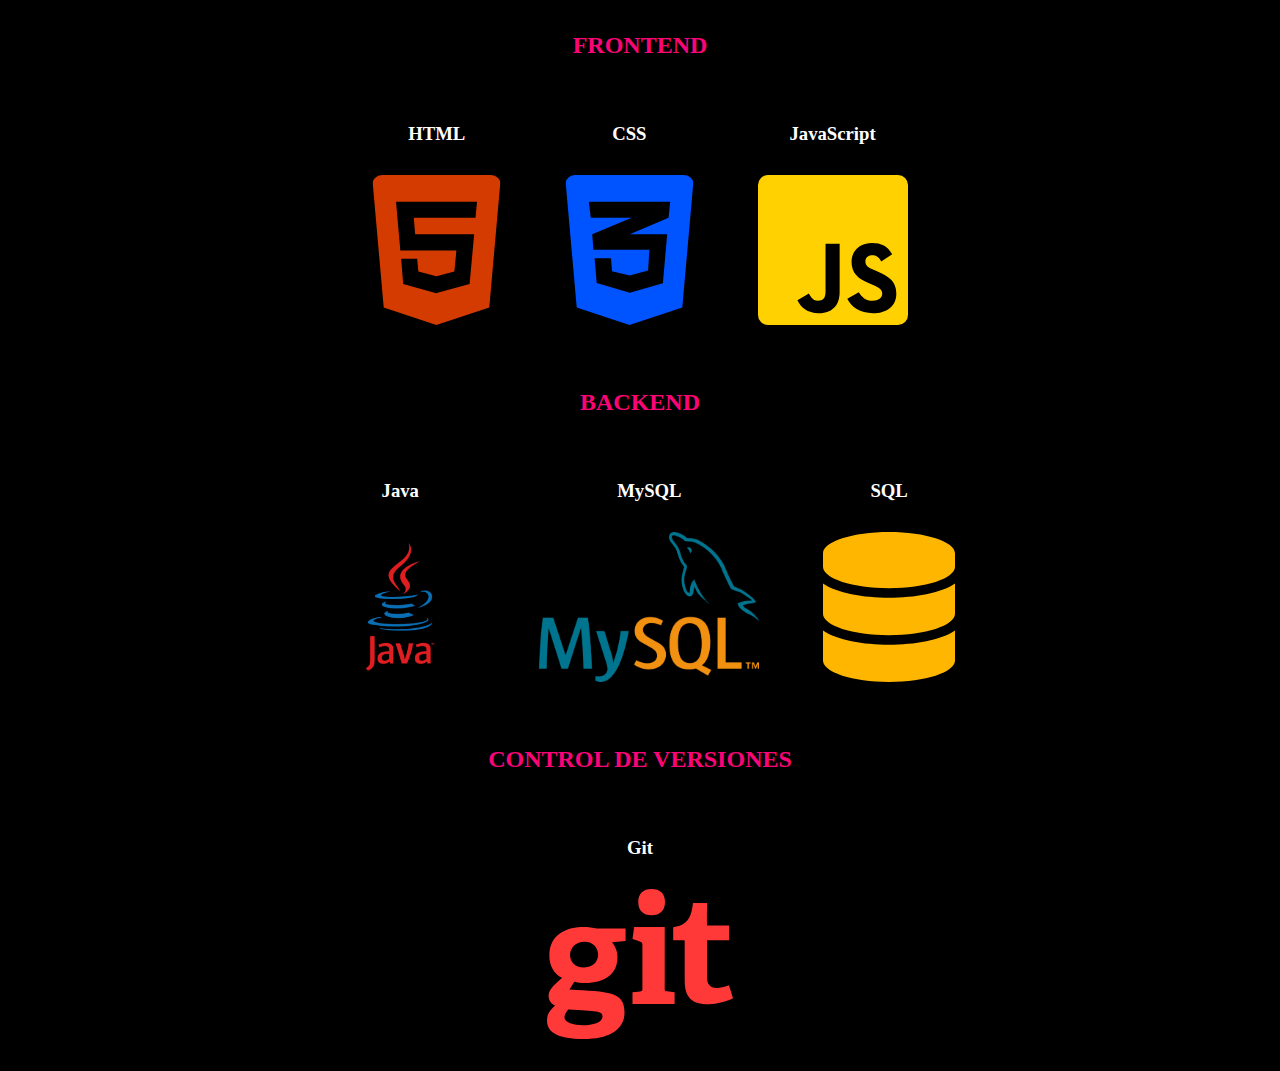
<file: tecnologias.html>
<!DOCTYPE html>
<html lang="es">
<head>
    <meta charset="UTF-8">
    <meta http-equiv="X-UA-Compatible" content="IE=edge">
    <meta name="viewport" content="width=device-width, initial-scale=1.0">
    <title>Tecnologias</title>
    <link rel="stylesheet" href="../Css1/estilo1.css">
</head>
<body>

 
    
    <section class="tec">

        <div class="frontend">
            <h2>FRONTEND</h2>

            <div class="front">

                
                <span class="html">
                    <h3>HTML</h3>
                    <img src="../imagenes/html5.svg" alt="Logo de HTML">
                </span>
                
                <span class="css">
                    <h3>CSS</h3>
                    <img src="../imagenes/css3.svg" alt="Logo de CSS">
                </span>
                
                <span class="javascript">
                    <h3>JavaScript</h3>
                    <img src="../imagenes/js.svg" alt="Logo de JavaScript">
                </span>
                
            </div>
            
        </div>
    
        <div class="backend">
            <h2>BACKEND</h2>
            <div class="back">
                <span class="java">
                    <h3>Java</h3>
                    <img src="../imagenes/java5.png" alt="Logo de Java">
                </span>
        
                <span class="mysql">
                    <h3>MySQL</h3>
                    <img src="../imagenes/mysql.png" alt="Logo de MySQL">
                </span>
        
                <span class="sql">
                    <h3>SQL</h3>
                    <img src="../imagenes/sql.svg" alt="Logo de SQL">
                </span>

            </div>
    
            
        </div>

        <div class="control">
            <h2>CONTROL DE VERSIONES</h2>
            
            <div class="ctr">
               
                    <span class="git">
                        <h3>Git</h3>
                        
                        <img class="imgit" src="../imagenes/git.svg" alt="Logo de Git">
                    </span>
                    
                   
                
            </div>
            
        </div>

    </section>

</body>
</html>
</file>
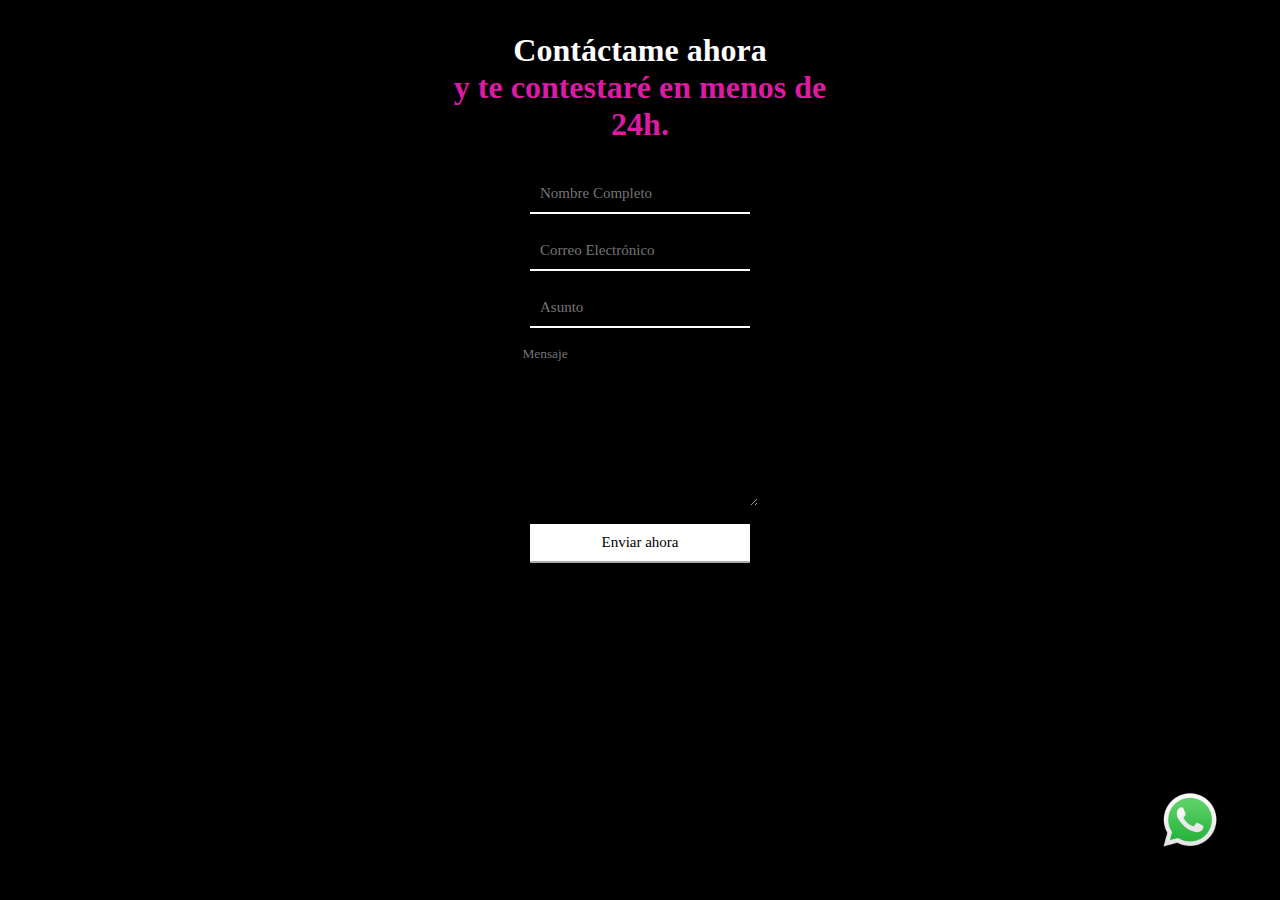
<file: subPaginas/contacto.html>
<!DOCTYPE html>
<html lang="es">
<head>
    <meta charset="UTF-8">
    <meta http-equiv="X-UA-Compatible" content="IE=edge">
    <meta name="viewport" content="width=device-width, initial-scale=1.0">
    <title>Contacto</title>
    <link rel="stylesheet" href="../Css1/estilo1.css">
</head>
<body>
    

    <form action="esteban.la.spada@mi.unc.edu.ar" method="post" enctype="text/plain">
       
        
        <h1 class="modif">
            <span class="cambio">Contáctame ahora</span>
          
            y te contestaré en menos de 
            <span>24h.</span>
        </h1>
        
        
        <div class="nombre">
            <label for="nombre"></label>
            <input type="text" id="nombre" name="nombre" placeholder="Nombre Completo" required>
        </div>
        <br>
        <div class="email">
            <label for="email"></label>
            <input type="email" id="mail" name="email" placeholder="Correo Electrónico" name="mail" required>
        </div>
        <br>
        <div class="asunto">
            <label for="asunto"></label>
            <input type="text" id="asunto" name="asunto" placeholder="Asunto" required>

        </div>
        <br>
        <div class="mensaje">
            <label for="Comentarios"></label>
            <textarea name="comentarios" placeholder="Mensaje" id="comentarios" cols="30" rows="10" required></textarea>
           
            
        </div>
        <br>
        <div class="enviar">
            <input class="boton" type="submit" value="Enviar ahora">
            
        </div>

        <div class="wp">
            <a href="https://wa.me/5492616634956?text=Hola%2C+vi+tu+p%C3%A1gina+y+queria+contactarme+con+vos..%21%21%21">
                <img src="../imagenes/wp.png" alt="Logo de WhatsApp">
            </a>
        </div>
        

    </form>

</body>
</html>
</file>
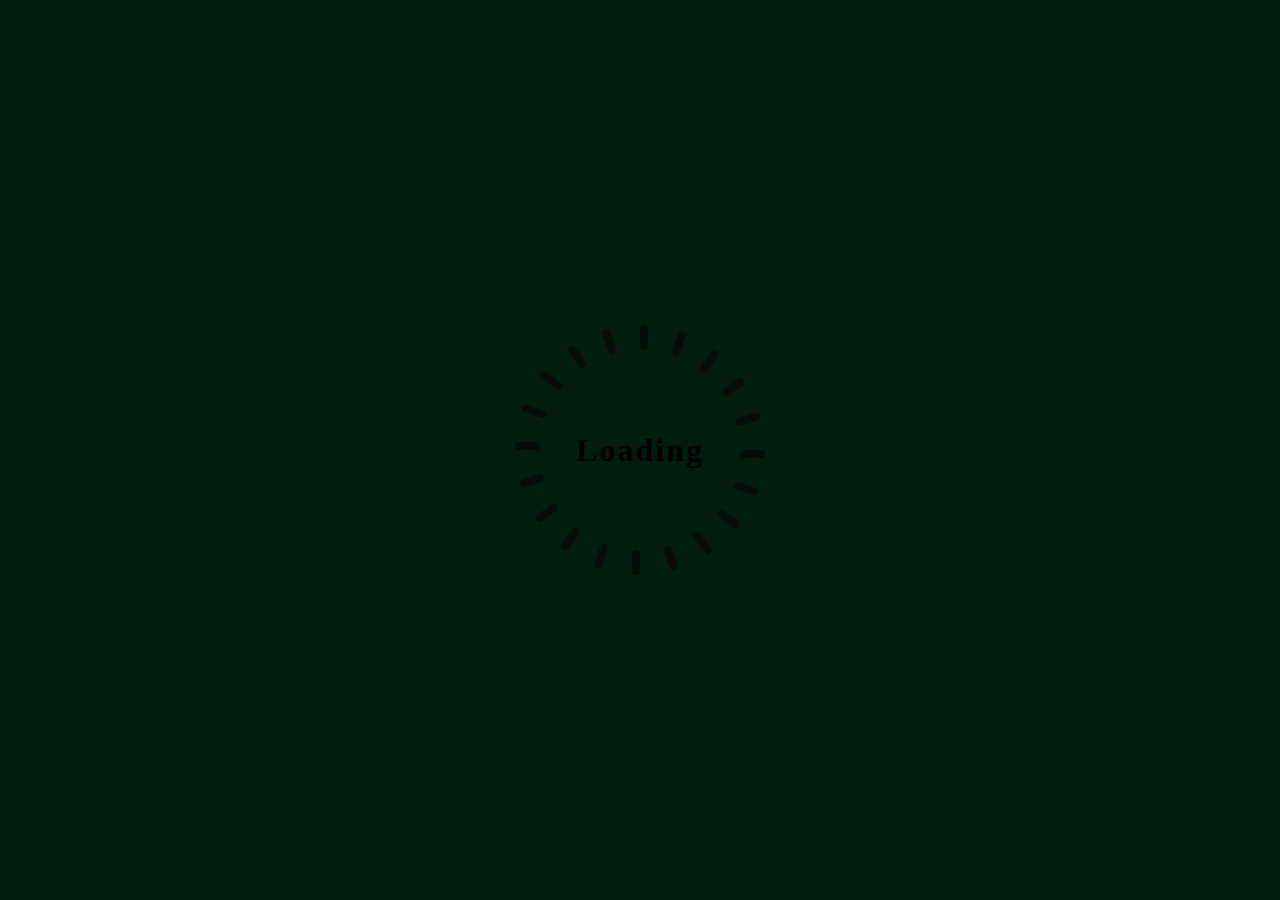
<file: subPaginas/proyectos.html>
<!DOCTYPE html>
<html lang="es">
<head>
    <meta charset="UTF-8">
    <meta http-equiv="X-UA-Compatible" content="IE=edge">
    <meta name="viewport" content="width=device-width, initial-scale=1.0">
    <title>Proyectos</title>
    <link rel="stylesheet" href="../Css1/estilo1.css">
</head>
<body>
     <section id="carga">
         <div class="loading">
            <div class="blocks" style="--i:1;"></div>
            <div class="blocks" style="--i:2;"></div>
            <div class="blocks" style="--i:3;"></div>
            <div class="blocks" style="--i:4;"></div>
            <div class="blocks" style="--i:5;"></div>
            <div class="blocks" style="--i:6;"></div>
            <div class="blocks" style="--i:7;"></div>
            <div class="blocks" style="--i:8;"></div>
            <div class="blocks" style="--i:9;"></div>
            <div class="blocks" style="--i:10;"></div>
            <div class="blocks" style="--i:11;"></div>
            <div class="blocks" style="--i:12;"></div>
            <div class="blocks" style="--i:13;"></div>
            <div class="blocks" style="--i:14;"></div>
            <div class="blocks" style="--i:15;"></div>
            <div class="blocks" style="--i:16;"></div>
            <div class="blocks" style="--i:17;"></div>
            <div class="blocks" style="--i:18;"></div>
            <div class="blocks" style="--i:19;"></div>
            <div class="blocks" style="--i:20;"></div>
            <h3 id="cargando">Loading</h3>
         </div>
    </section>
</body>
</html>
</file>
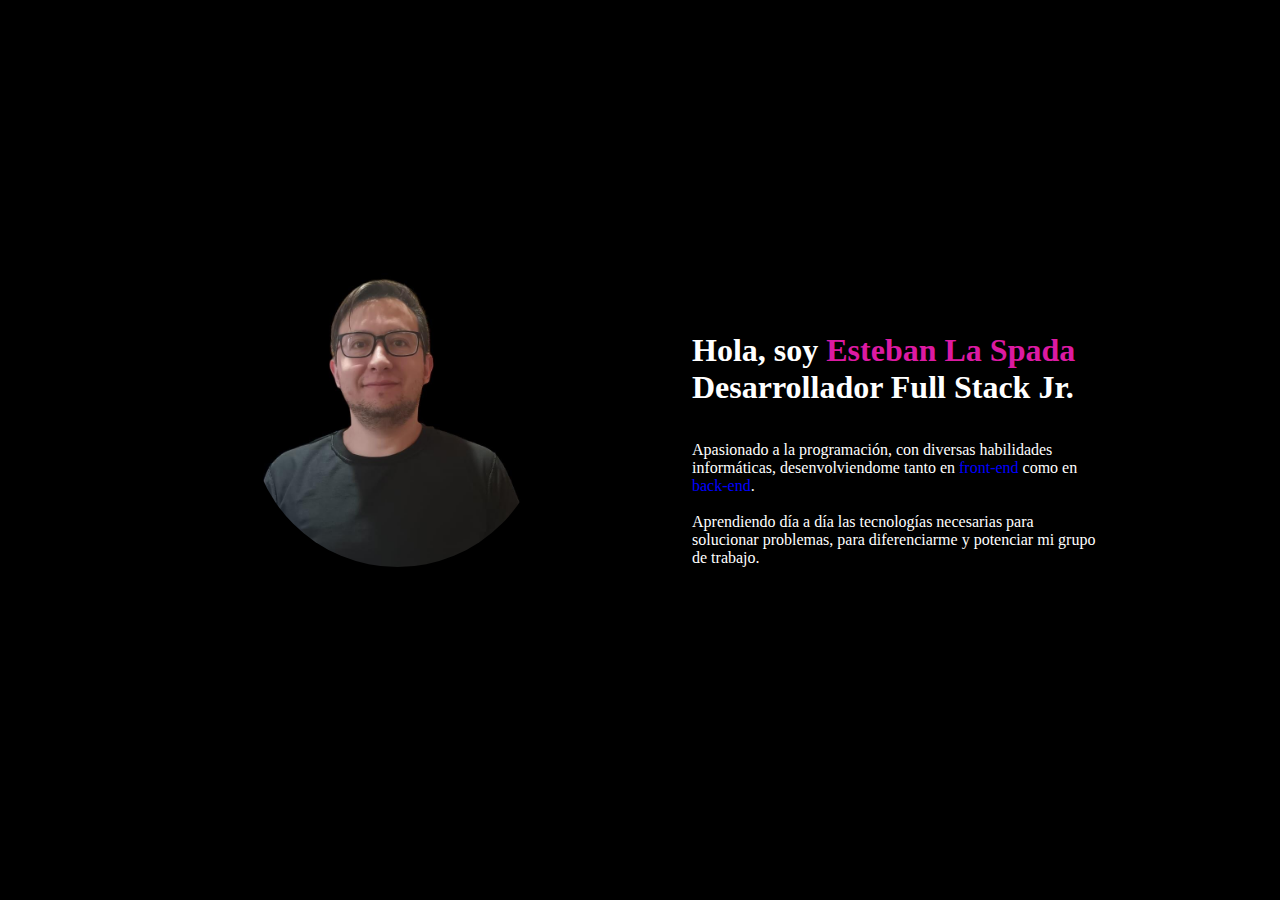
<file: subPaginas/sobreMi.html>
<!DOCTYPE html>
<html lang="es">
<head>
    <meta charset="UTF-8">
    <meta http-equiv="X-UA-Compatible" content="IE=edge">
    <meta name="viewport" content="width=device-width, initial-scale=1.0">
    <title>Sobre Mi</title>
    <link rel="stylesheet" href="../Css1/estilo1.css">
</head>
<body id="cuerpo">

    <section class="sobre">


        <div class="imagen_yo">
            <img src="../imagenes/yo.jpg" alt="Imagen mia">
        </div>

        <div class="descripcionPersonal">
           
            <h1 id="presentacion">
                Hola, soy <span id="pres1">Esteban La Spada</span>
                <br>
            
                Desarrollador Full Stack Jr.
            </h1>
        
            <div class="sep">
                <p class="des">Apasionado a la programación, con diversas habilidades informáticas, desenvolviendome tanto en <span class="fyb">front-end
                </span> como en <span class="fyb">back-end</span>.</p>
                <br>
            
                <p class="des">Aprendiendo día a día las tecnologías necesarias para solucionar problemas, para diferenciarme y potenciar mi grupo de trabajo.</p>
           
            </div>
        </div>
       
    </section>
</body>
</html>
</file>
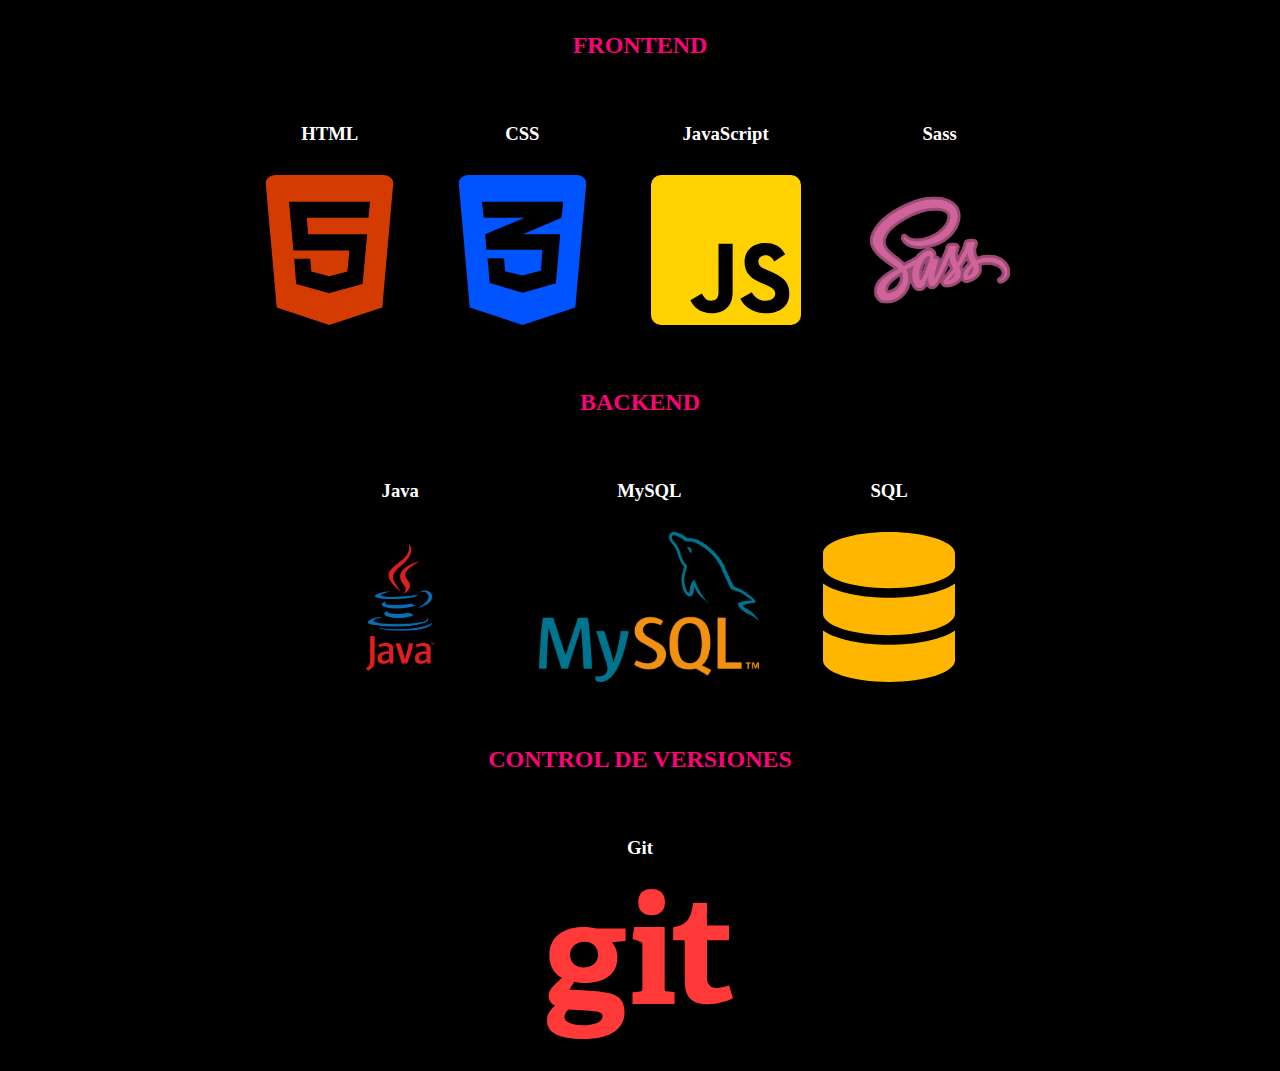
<file: subPaginas/tecnologias.html>
<!DOCTYPE html>
<html lang="es">
<head>
    <meta charset="UTF-8">
    <meta http-equiv="X-UA-Compatible" content="IE=edge">
    <meta name="viewport" content="width=device-width, initial-scale=1.0">
    <title>Tecnologias</title>
    <link rel="stylesheet" href="../Css1/estilo1.css">
</head>
<body>

 
    
    <section class="tec">

        <div class="frontend">
            <h2>FRONTEND</h2>

            <div class="front">

                
                <span class="html">
                    <h3>HTML</h3>
                    <img src="../imagenes/html5.svg" alt="Logo de HTML">
                </span>
                
                <span class="css">
                    <h3>CSS</h3>
                    <img src="../imagenes/css3.svg" alt="Logo de CSS">
                </span>
                
                <span class="javascript">
                    <h3>JavaScript</h3>
                    <img src="../imagenes/js.svg" alt="Logo de JavaScript">
                </span>

                <span class="sass">
                    <h3>Sass</h3>
                    <img src="../imagenes/sass.png" alt="Logo Sass">
                </span>
                
            </div>
            
        </div>
    
        <div class="backend">
            <h2>BACKEND</h2>
            <div class="back">
                <span class="java">
                    <h3>Java</h3>
                    <img src="../imagenes/java5.png" alt="Logo de Java">
                </span>
        
                <span class="mysql">
                    <h3>MySQL</h3>
                    <img src="../imagenes/mysql.png" alt="Logo de MySQL">
                </span>
        
                <span class="sql">
                    <h3>SQL</h3>
                    <img src="../imagenes/sql.svg" alt="Logo de SQL">
                </span>

            </div>
    
            
        </div>

        <div class="control">
            <h2>CONTROL DE VERSIONES</h2>
            
            <div class="ctr">
               
                    <span class="git">
                        <h3>Git</h3>
                        
                        <img class="imgit" src="../imagenes/git.svg" alt="Logo de Git">
                    </span>
                    
                   
                
            </div>
            
        </div>

    </section>

</body>
</html>
</file>
<file: Css1/estilo1.css>
*{
  margin: 0;
  padding: 0;
  box-sizing: border-box;
  font-family: Cambria, Cochin, Georgia, Times, 'Times New Roman', serif;
 }





                              /* PAGINA DE INICIO */


/* BURBUJAS */

.bubbles {
  position: relative;
  display: flex;
}

.bubbles span {
  position: relative;
  width: 1.875rem;
  height: 1.875rem;
  background-color: aqua;
  margin: 0 0.25rem;
  border-radius: 50%;
  box-shadow: 0 0 0 10px #4fc3dc44,
  0 0 50px #4fc3dc,
  0 0 100px #4fc3dc ;
  animation: animate 15s linear infinite;
  animation-duration: calc(125s/var(--i));
}

.bubbles span:nth-child(even) {
  background: rgb(220, 20, 143);
  box-shadow: 0 0 0 10px #06d3ee44,
  0 0 50px #db19d5,
  0 0 100px #dc1aa2 ;
  animation: animate 15s linear infinite;
  animation-duration: calc(125s/var(--i));
}

@keyframes animate {
  0%
  {
      transform: translateY(100vh) scale(0);
  }
  100%
  {
      transform: translateY(-10vh) scale(1);
  }
}



 
 header {
   background-color:rgb(0, 0, 0);
   color: white;
}

 body {
  background-color:rgb(0, 0, 0);

}


 header .contenedor {
    
    transform: scale(0.8);
    height: 100vh;
    display: flex;
    justify-content: center;
}

#logito {
  background-color: rgba(0, 0, 0, 0);
  width: 30rem;
}

img {
   background-color: white;
   overflow: clip;
}

svg {
   stroke: white;
}
 
 .main_header {
    display: grid;
    grid-template-columns: 1fr 1fr 1fr 1fr 1fr 1fr ;
    grid-template-rows: 1fr 1fr 1fr 1fr .5fr;
    background-color: rgba(37, 37, 37, 0.182);
    border-radius: 15px;
   
    gap: 1rem;
    -moz-box-shadow: 0px 0px 30px #f50b59;
    -webkit-box-shadow: 0px 0px 30px #f50b59;
    box-shadow: 0px 0px 30px #f50b59;
}

 .main_header .logo:nth-child(1){
   grid-column: 1/4;
   grid-row: 1/4;
   display: flex;
   justify-content: center;
   align-items: center;
   font-size: 1.875rem;
 }

 .logo {
    display: flex;
    flex-direction: column;
 }

 #cnm {
  color: #ec0c69;
  font-size: 1.875rem;
 }
 
 .descripcion {
   grid-column: 1/4;
   grid-row: 4/5;
   color: white;
   display: flex;
   justify-content: center;
   align-items: center;
   font-size: 1.563rem;
   text-align: center;
   padding: 1.25rem;
  }


 a {
   text-decoration: none;
   list-style: none;
   color: white;
 }

 nav {
   display: grid;
   grid-template-columns: 1fr 1fr;
   grid-template-rows: 1fr 1fr 1fr 1fr;
   gap: 1rem;
   grid-column: 4/6;
   grid-row: 1/5;
}

 .redes {
   display: grid;
   grid-column: 6/7;
   grid-row: 1/5;
   gap:1rem
}

 .sobreMi {
   grid-column: 1/2;
   grid-row: 1/3 ;
   display: flex;
   justify-content: center;
   align-items: center;
   transition: 0.5s;
   object-fit: cover;
   flex-direction: column;
   font-size: 1.563rem;
}

 .sobreMi:hover {
  transform: scale(1.4);
}



 .carita {
  border-radius: 30%;
  height: 3.438rem;
}

 .contacto {
   grid-column: 2/3;
   grid-row: 1/3;
   display: flex;
   justify-content: center;
   align-items: center;
   transition: 0.5s;
   object-fit: cover;
   flex-direction: column;
   font-size: 1.563rem;
 }

 .contacto:hover {
  transform: scale(1.4);
 }

 .cont {
  border-radius: 30%;
  height: 3.438rem;
 }

 .proyecto {
   grid-column: 1/2;
   grid-row: 3/5;
   display: flex;
   justify-content: center;
   align-items: center;
   transition: 0.5s;
   object-fit: cover;
   flex-direction: column;
   font-size: 1.563rem;
}

.proyecto:hover {
  transform: scale(1.4);
}

.proyect {
  border-radius: 30%;
  height: 3.438rem;
}

.tecnologias {
   grid-column: 2/3;
   grid-row: 3/5;
   display: flex;
   justify-content: center;
   align-items: center;
   transition: 0.5s;
   object-fit: cover;
   flex-direction: column;
   font-size: 1.563rem;
}

.tecnologias:hover {
  transform: scale(1.4);
}

.tec {
  border-radius: 30%;
  height: 3.438rem;
}

.linkedin {
   grid-column: 1/2;
   grid-row: 1/2;
   display: flex;
   justify-content: center;
   align-items: center;
   transition: 0.5s;
   object-fit: cover;
   flex-direction: column;
   font-size: 1.563rem;
   
}

.redes p{
  font-size: 25px;
}



.linkedin:hover{
  transform: scale(1.4);
}


.github{
   grid-column: 1/2;
   grid-row: 2/3;
   display: flex;
   justify-content: center;
   align-items: center;
   transition: 0.5s;
   object-fit: cover;
   flex-direction: column;
   font-size: 25px;
  }

.github:hover{
  transform: scale(1.4);
}

.footer{
   grid-column: 1/7;
   grid-row: 5/6;
   display: flex;
   justify-content: center;
   align-items: center;
   box-shadow: 0px 0px 30px #f50b59a6;
   border-radius: 5px;
   font-size: 20px;
}

            /* PAGINA CONTACTO */

.cambio{
  color: rgb(253, 253, 253);
}



.escribime{
  margin: 1%;
  padding: 2%;
  display: flex;
   justify-content: center;
   align-items: center;
}

.nombre{
   display: flex;
   justify-content: center;
   align-items: center;
}

.email{
  display: flex;
   justify-content: center;
   align-items: center;
}

.asunto{
   display: flex;
   justify-content: center;
   align-items: center;
}

.mensaje{
   display: flex;
   justify-content: center;
   align-items: center;
}

textarea{
  background-color: black;
  border: none;
  color: white;
}

input{
  padding: 10px;
  background-color: black;
  color: white;
  font-size: 15px;
  width: 220px;
  border-bottom-color: white;
  border-top: black;
  border-left: black;
  border-right: black;
  
}

.enviar{
  display: flex;
   justify-content: center;
   align-items: center;
}

.boton{
  background-color: white;
  color: black;
}

.boton:hover{
  background-color: black;
  color: white;
  border-radius: 15px;
}

.wp img{
  background-color: black;
  height: 60px;
  position: fixed;
  bottom: 50px;
  right: 60px;
}

          /* PAGINA TECNOLOGIAS */

.modif{
  color: #dc1aa2;
  display: flex;
  flex-direction: column;
  align-items: center;
  padding: 2rem;
}





.html{
  display: flex;
    flex-direction: column;
    align-items: center;
    padding: 2rem;
    color: white;
}

.css{
  display: flex;
    flex-direction: column;
    align-items: center;
    padding: 2rem;
    color: white;
}

.javascript{
  display: flex;
    flex-direction: column;
    align-items: center;
    padding: 2rem;
    color: white;
}

.sass {
  display: flex;
    flex-direction: column;
    align-items: center;
    padding: 2rem;
    color: white;
}

.java{
  display: flex;
    flex-direction: column;
    align-items: center;
    padding: 2rem;
    color: white;
}

.mysql{
  display: flex;
    flex-direction: column;
    align-items: center;
    padding: 2rem;
    color: white;
}

.sql{
  display: flex;
    flex-direction: column;
    align-items: center;
    padding: 2rem;
    color: white;
}

.git{
  display: flex;
    flex-direction: column;
    align-items: center;
    padding: 2rem;
    color: white;
}

h2{
  display: flex;
    flex-direction: column;
    align-items: center;
    padding: 2rem;
    color: rgb(251, 4, 119);
}

.front{
  display: flex;
  justify-content: center;
}

.front img{
  height: 150px;
  border-radius: 10px;
  background-color: black;
  margin-top: 30px;
  
}

.back{
  display: flex;
  justify-content: center;
  
}

.back img{
  height: 150px;
  border-radius: 10px;
  background-color: black;
  margin-top: 30px;
}

.ctr{
  display: flex;
  justify-content: center;
}

.ctr img{
  height: 150px;
  border-radius: 10px;
  background-color: rgb(0, 0, 0);
  margin-top: 30px;
  
}


          /* PAGINA SOBRE MI */

#cuerpo {
  display: flex;
  align-items: center;
  height: 100vh;
  justify-content: center;
}

.sobre {
  display: flex;
  align-items: center;
  text-align: center;
}

.imagen_yo {
  width: 40%;
  text-align: center;
  padding-right: 20px;
  
}

.imagen_yo img {
  width: 60%;
  margin-left: 250px;
  margin-bottom: 200px;
  border-radius: 150px;
}

.descripcionPersonal {
  padding: 180px;
  width: 60%;
  text-align: left;
}


#presentacion{
  padding-left: 0px;
  color: white;
}

#pres1{
  color: #dc1aa2;
}

.fyb{
  color: blue;
}

.des{
  color: white;
  
}

 h1 #presentacion{
  
    color: #dc1aa2;
    display: flex;
    flex-direction: column;
    padding: 2rem;
   
}

.sep{
  
  display: flex;
  flex-direction: column;
  margin-top: 35px;
  
}

          /* PAGINA PROYECTOS */

/* .paciencia{
  color: rgb(249, 249, 5);
  margin: 70px;
  padding: 23%;
} */
#carga{
  display: flex;
  justify-content: center;
  align-items: center;
  min-height: 100vh;
  background: #001d10;
  animation: animacionBackgroundColor 10s linear infinite;
}

@keyframes animacionBackgroundColor {
  0% {
    filter: hue-rotate(0deg);
  }
  100% {
    filter: hue-rotate(360deg);
  }
}
 

.loading {
  position: relative;
  width: 250px;
  height: 250px;
 }

 .loading .blocks {
  position: absolute;
  width: 8px;
  height: 25px;
  background: #050c09;
  left: 50%;
  border-radius: 8px;
  transform: rotate(calc(18deg * var(--i)));
  transform-origin: 0 125px;
  animation: animacion 1.9s ease-in-out infinite;
  animation-delay: calc(0.05s * var(--i));
 }

 @keyframes animacion {
  0%,50% {
    background: #050c09;
    box-shadow: none;
  }

  50.1%,100%{
    background: #0f0;
    box-shadow: 0 0 5px #0f0,
                0 0 15px #0f0,
                0 0 30px #0f0,
                0 0 60px #0f0,
                0 0 90px #0f0;
  }
 }

 #cargando {
  position: absolute;
  top: 50%;
  left: 50%;
  transform: translate(-50%,-50%);
  font-size: 2em;
  letter-spacing: 2px;
  animation: textoAnimado 2s ease-in-out infinite;
  animation-delay: -1s;
 }

 @keyframes textoAnimado {
  0%,50% {
    color: #050c09;
    text-shadow: none;
  }

  50.1%,100%{
    color: #0f0;
    text-shadow: 0 0 5px #0f0,
                0 0 15px #0f0,
                0 0 30px #0f0,
                0 0 60px #0f0,
                0 0 90px #0f0;
  }
 }


          /* RESPONSIVE */

/* @media (max-width: 767px) {
  header .contenedor .main_header {
    grid-template-columns: 1fr 1fr 1fr ;
    grid-template-rows: 1fr 1fr 1fr 1fr;
  }
}

  .main_header .logo:nth-child(1){
    grid-column: 1/4;
    grid-row: 1/4;
  }
  
  .sobreMi{
    grid-column: 4/5;
    grid-row: 1/3;
  } */
 
@media (max-width: 480px) {

    header .contenedor .main_header {
      display: grid;
      grid-template-columns:1fr 1fr 1fr;
      grid-template-rows: 1fr 1fr 5px;
      
    }

    .main_header .logo:nth-child(1){
      display: none;
    }

    .descripcion {
      display: none;
    }


  }
</file>
